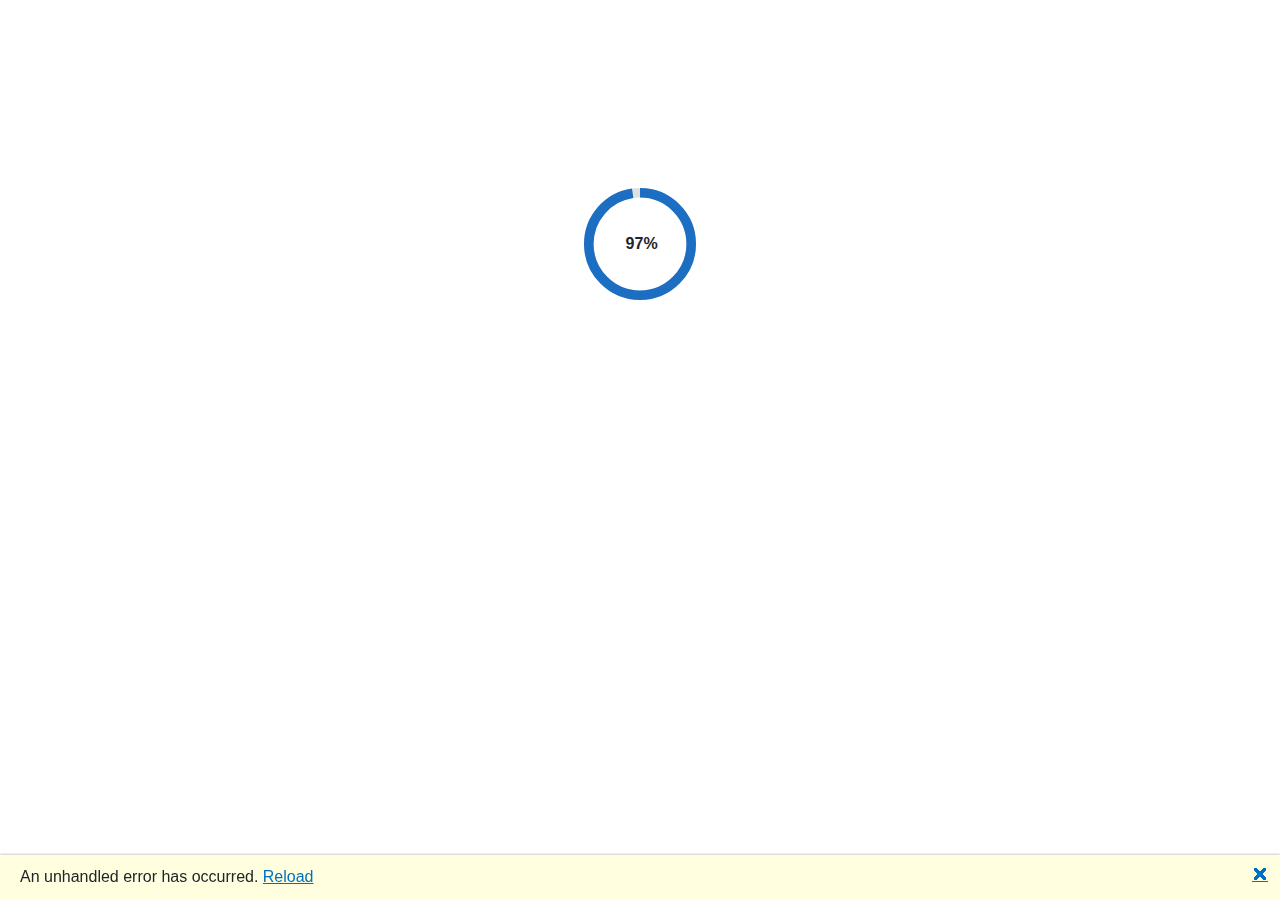
<file: index.html>
<!DOCTYPE html>
<html lang="en">

<head>
    <meta charset="utf-8" />
    <meta name="viewport" content="width=device-width, initial-scale=1.0, maximum-scale=1.0, user-scalable=no" />
    <title>MisSeries.Web</title>
    <base href="/" />
    <link href="css/bootstrap/bootstrap.min.css" rel="stylesheet" />
    <link href="css/app.css" rel="stylesheet" />
    <link rel="icon" type="image/png" href="favicon.png" />
    <link href="MisSeries.Web.styles.css" rel="stylesheet" />
    <link href="manifest.json" rel="manifest" />
    <link rel="apple-touch-icon" sizes="512x512" href="icon-512.png" />
    <link rel="apple-touch-icon" sizes="192x192" href="icon-192.png" />
</head>

<body>
    <div id="app">
        <svg class="loading-progress">
            <circle r="40%" cx="50%" cy="50%" />
            <circle r="40%" cx="50%" cy="50%" />
        </svg>
        <div class="loading-progress-text"></div>
    </div>

    <div id="blazor-error-ui">
        An unhandled error has occurred.
        <a href="" class="reload">Reload</a>
        <a class="dismiss">🗙</a>
    </div>
    <script src="_framework/blazor.webassembly.js"></script>
    <!-- <script>navigator.serviceWorker.register('service-worker.js');</script> -->
</body>

</html>
</file>
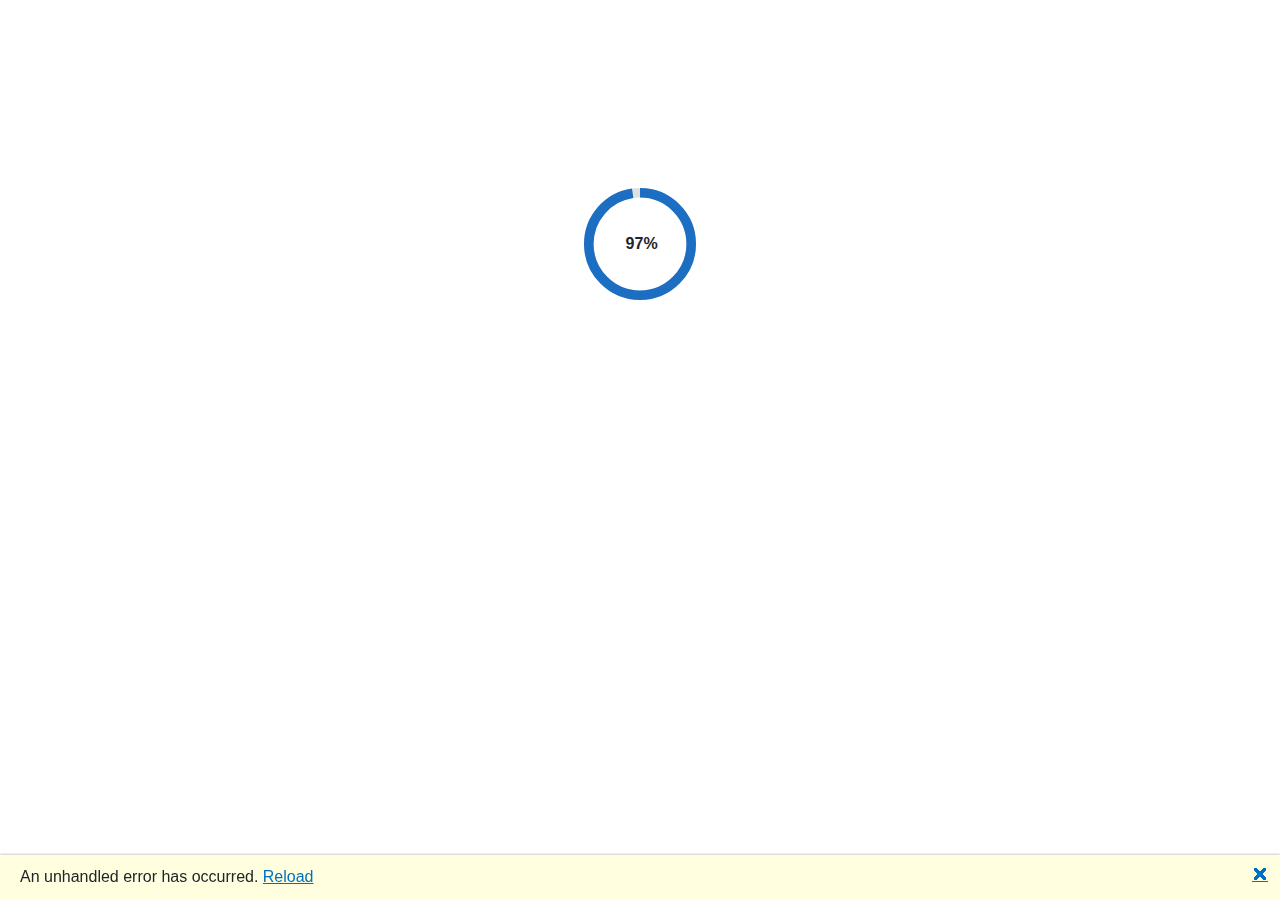
<file: MisSeries.Web/wwwroot/index.html>
<!DOCTYPE html>
<html lang="en">

<head>
    <meta charset="utf-8" />
    <meta name="viewport" content="width=device-width, initial-scale=1.0, maximum-scale=1.0, user-scalable=no" />
    <title>MisSeries.Web</title>
    <base href="/" />
    <link href="css/bootstrap/bootstrap.min.css" rel="stylesheet" />
    <link href="css/app.css" rel="stylesheet" />
    <link rel="icon" type="image/png" href="favicon.png" />
    <link href="MisSeries.Web.styles.css" rel="stylesheet" />
    <link href="manifest.json" rel="manifest" />
    <link rel="apple-touch-icon" sizes="512x512" href="icon-512.png" />
    <link rel="apple-touch-icon" sizes="192x192" href="icon-192.png" />
</head>

<body>
    <div id="app">
        <svg class="loading-progress">
            <circle r="40%" cx="50%" cy="50%" />
            <circle r="40%" cx="50%" cy="50%" />
        </svg>
        <div class="loading-progress-text"></div>
    </div>

    <div id="blazor-error-ui">
        An unhandled error has occurred.
        <a href="" class="reload">Reload</a>
        <a class="dismiss">🗙</a>
    </div>
    <script src="_framework/blazor.webassembly.js"></script>
    <script>navigator.serviceWorker.register('service-worker.js');</script>
</body>

</html>
</file>
<file: MisSeries.Web.styles.css>
/* /Shared/MainLayout.razor.rz.scp.css */
.page[b-ypxfjlv5h2] {
    position: relative;
    display: flex;
    flex-direction: column;
}

main[b-ypxfjlv5h2] {
    flex: 1;
}

.sidebar[b-ypxfjlv5h2] {
    background-image: linear-gradient(180deg, rgb(5, 39, 103) 0%, #3a0647 70%);
}

.top-row[b-ypxfjlv5h2] {
    background-color: #f7f7f7;
    border-bottom: 1px solid #d6d5d5;
    justify-content: flex-end;
    height: 3.5rem;
    display: flex;
    align-items: center;
}

    .top-row[b-ypxfjlv5h2]  a, .top-row[b-ypxfjlv5h2]  .btn-link {
        white-space: nowrap;
        margin-left: 1.5rem;
        text-decoration: none;
    }

    .top-row[b-ypxfjlv5h2]  a:hover, .top-row[b-ypxfjlv5h2]  .btn-link:hover {
        text-decoration: underline;
    }

    .top-row[b-ypxfjlv5h2]  a:first-child {
        overflow: hidden;
        text-overflow: ellipsis;
    }

@media (max-width: 640.98px) {
    .top-row:not(.auth)[b-ypxfjlv5h2] {
        display: none;
    }

    .top-row.auth[b-ypxfjlv5h2] {
        justify-content: space-between;
    }

    .top-row[b-ypxfjlv5h2]  a, .top-row[b-ypxfjlv5h2]  .btn-link {
        margin-left: 0;
    }
}

@media (min-width: 641px) {
    .page[b-ypxfjlv5h2] {
        flex-direction: row;
    }

    .sidebar[b-ypxfjlv5h2] {
        width: 250px;
        height: 100vh;
        position: sticky;
        top: 0;
    }

    .top-row[b-ypxfjlv5h2] {
        position: sticky;
        top: 0;
        z-index: 1;
    }

    .top-row.auth[b-ypxfjlv5h2]  a:first-child {
        flex: 1;
        text-align: right;
        width: 0;
    }

    .top-row[b-ypxfjlv5h2], article[b-ypxfjlv5h2] {
        padding-left: 2rem !important;
        padding-right: 1.5rem !important;
    }
}
/* /Shared/NavMenu.razor.rz.scp.css */
.navbar-toggler[b-lv1b6eg0fw] {
    background-color: rgba(255, 255, 255, 0.1);
}

.top-row[b-lv1b6eg0fw] {
    height: 3.5rem;
    background-color: rgba(0,0,0,0.4);
}

.navbar-brand[b-lv1b6eg0fw] {
    font-size: 1.1rem;
}

.oi[b-lv1b6eg0fw] {
    width: 2rem;
    font-size: 1.1rem;
    vertical-align: text-top;
    top: -2px;
}

.nav-item[b-lv1b6eg0fw] {
    font-size: 0.9rem;
    padding-bottom: 0.5rem;
}

    .nav-item:first-of-type[b-lv1b6eg0fw] {
        padding-top: 1rem;
    }

    .nav-item:last-of-type[b-lv1b6eg0fw] {
        padding-bottom: 1rem;
    }

    .nav-item[b-lv1b6eg0fw]  a {
        color: #d7d7d7;
        border-radius: 4px;
        height: 3rem;
        display: flex;
        align-items: center;
        line-height: 3rem;
    }

.nav-item[b-lv1b6eg0fw]  a.active {
    background-color: rgba(255,255,255,0.25);
    color: white;
}

.nav-item[b-lv1b6eg0fw]  a:hover {
    background-color: rgba(255,255,255,0.1);
    color: white;
}

@media (min-width: 641px) {
    .navbar-toggler[b-lv1b6eg0fw] {
        display: none;
    }

    .collapse[b-lv1b6eg0fw] {
        /* Never collapse the sidebar for wide screens */
        display: block;
    }
    
    .nav-scrollable[b-lv1b6eg0fw] {
        /* Allow sidebar to scroll for tall menus */
        height: calc(100vh - 3.5rem);
        overflow-y: auto;
    }
}
</file>
<file: css/app.css>
@import url('open-iconic/font/css/open-iconic-bootstrap.min.css');

html, body {
    font-family: 'Helvetica Neue', Helvetica, Arial, sans-serif;
}

h1:focus {
    outline: none;
}

a, .btn-link {
    color: #0071c1;
}

.btn-primary {
    color: #fff;
    background-color: #1b6ec2;
    border-color: #1861ac;
}

.btn:focus, .btn:active:focus, .btn-link.nav-link:focus, .form-control:focus, .form-check-input:focus {
  box-shadow: 0 0 0 0.1rem white, 0 0 0 0.25rem #258cfb;
}

.content {
    padding-top: 1.1rem;
}

.valid.modified:not([type=checkbox]) {
    outline: 1px solid #26b050;
}

.invalid {
    outline: 1px solid red;
}

.validation-message {
    color: red;
}

#blazor-error-ui {
    background: lightyellow;
    bottom: 0;
    box-shadow: 0 -1px 2px rgba(0, 0, 0, 0.2);
    display: none;
    left: 0;
    padding: 0.6rem 1.25rem 0.7rem 1.25rem;
    position: fixed;
    width: 100%;
    z-index: 1000;
}

    #blazor-error-ui .dismiss {
        cursor: pointer;
        position: absolute;
        right: 0.75rem;
        top: 0.5rem;
    }

.blazor-error-boundary {
    background: url([data-uri]) no-repeat 1rem/1.8rem, #b32121;
    padding: 1rem 1rem 1rem 3.7rem;
    color: white;
}

    .blazor-error-boundary::after {
        content: "An error has occurred."
    }

.loading-progress {
    position: relative;
    display: block;
    width: 8rem;
    height: 8rem;
    margin: 20vh auto 1rem auto;
}

    .loading-progress circle {
        fill: none;
        stroke: #e0e0e0;
        stroke-width: 0.6rem;
        transform-origin: 50% 50%;
        transform: rotate(-90deg);
    }

        .loading-progress circle:last-child {
            stroke: #1b6ec2;
            stroke-dasharray: calc(3.141 * var(--blazor-load-percentage, 0%) * 0.8), 500%;
            transition: stroke-dasharray 0.05s ease-in-out;
        }

.loading-progress-text {
    position: absolute;
    text-align: center;
    font-weight: bold;
    inset: calc(20vh + 3.25rem) 0 auto 0.2rem;
}

    .loading-progress-text:after {
        content: var(--blazor-load-percentage-text, "Loading");
    }
</file>
<file: MisSeries.Web/wwwroot/css/app.css>
@import url('open-iconic/font/css/open-iconic-bootstrap.min.css');

html, body {
    font-family: 'Helvetica Neue', Helvetica, Arial, sans-serif;
}

h1:focus {
    outline: none;
}

a, .btn-link {
    color: #0071c1;
}

.btn-primary {
    color: #fff;
    background-color: #1b6ec2;
    border-color: #1861ac;
}

.btn:focus, .btn:active:focus, .btn-link.nav-link:focus, .form-control:focus, .form-check-input:focus {
  box-shadow: 0 0 0 0.1rem white, 0 0 0 0.25rem #258cfb;
}

.content {
    padding-top: 1.1rem;
}

.valid.modified:not([type=checkbox]) {
    outline: 1px solid #26b050;
}

.invalid {
    outline: 1px solid red;
}

.validation-message {
    color: red;
}

#blazor-error-ui {
    background: lightyellow;
    bottom: 0;
    box-shadow: 0 -1px 2px rgba(0, 0, 0, 0.2);
    display: none;
    left: 0;
    padding: 0.6rem 1.25rem 0.7rem 1.25rem;
    position: fixed;
    width: 100%;
    z-index: 1000;
}

    #blazor-error-ui .dismiss {
        cursor: pointer;
        position: absolute;
        right: 0.75rem;
        top: 0.5rem;
    }

.blazor-error-boundary {
    background: url([data-uri]) no-repeat 1rem/1.8rem, #b32121;
    padding: 1rem 1rem 1rem 3.7rem;
    color: white;
}

    .blazor-error-boundary::after {
        content: "An error has occurred."
    }

.loading-progress {
    position: relative;
    display: block;
    width: 8rem;
    height: 8rem;
    margin: 20vh auto 1rem auto;
}

    .loading-progress circle {
        fill: none;
        stroke: #e0e0e0;
        stroke-width: 0.6rem;
        transform-origin: 50% 50%;
        transform: rotate(-90deg);
    }

        .loading-progress circle:last-child {
            stroke: #1b6ec2;
            stroke-dasharray: calc(3.141 * var(--blazor-load-percentage, 0%) * 0.8), 500%;
            transition: stroke-dasharray 0.05s ease-in-out;
        }

.loading-progress-text {
    position: absolute;
    text-align: center;
    font-weight: bold;
    inset: calc(20vh + 3.25rem) 0 auto 0.2rem;
}

    .loading-progress-text:after {
        content: var(--blazor-load-percentage-text, "Loading");
    }
</file>
